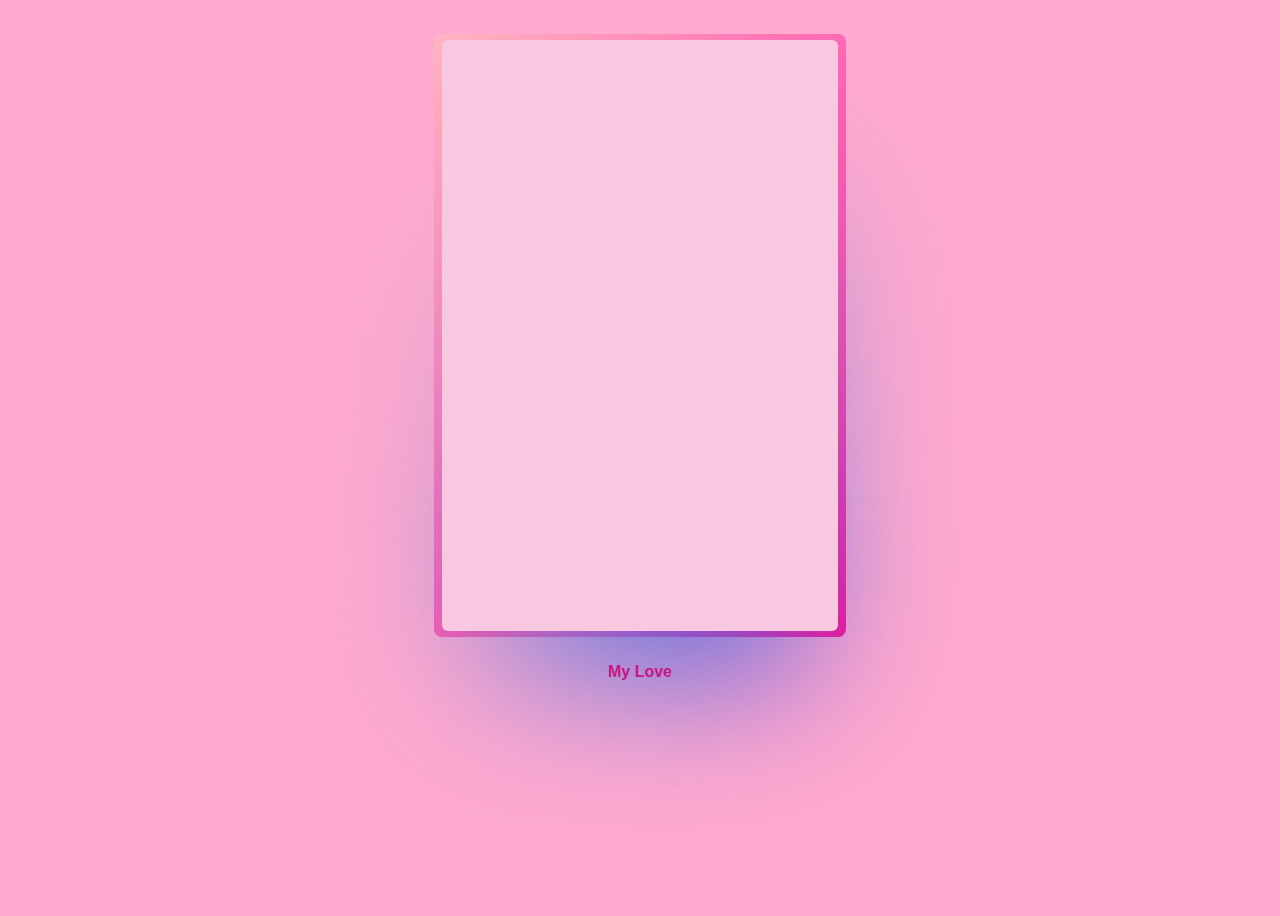
<file: index.html>
<!DOCTYPE html>
<html lang="en">
<head>
    <meta charset="UTF-8">
    <meta http-equiv="X-UA-Compatible" content="IE=edge">
    <meta name="viewport" content="width=device-width, initial-scale=1.0">
    <title>Document</title>
    <link rel="stylesheet" href="styles.css">
</head>
<body>
    <div class="card">
  Sorry Shreyyy &#128557
</div>

<a href="love.html" target="_blank">My Love</a>
</body>
</html>
</file>
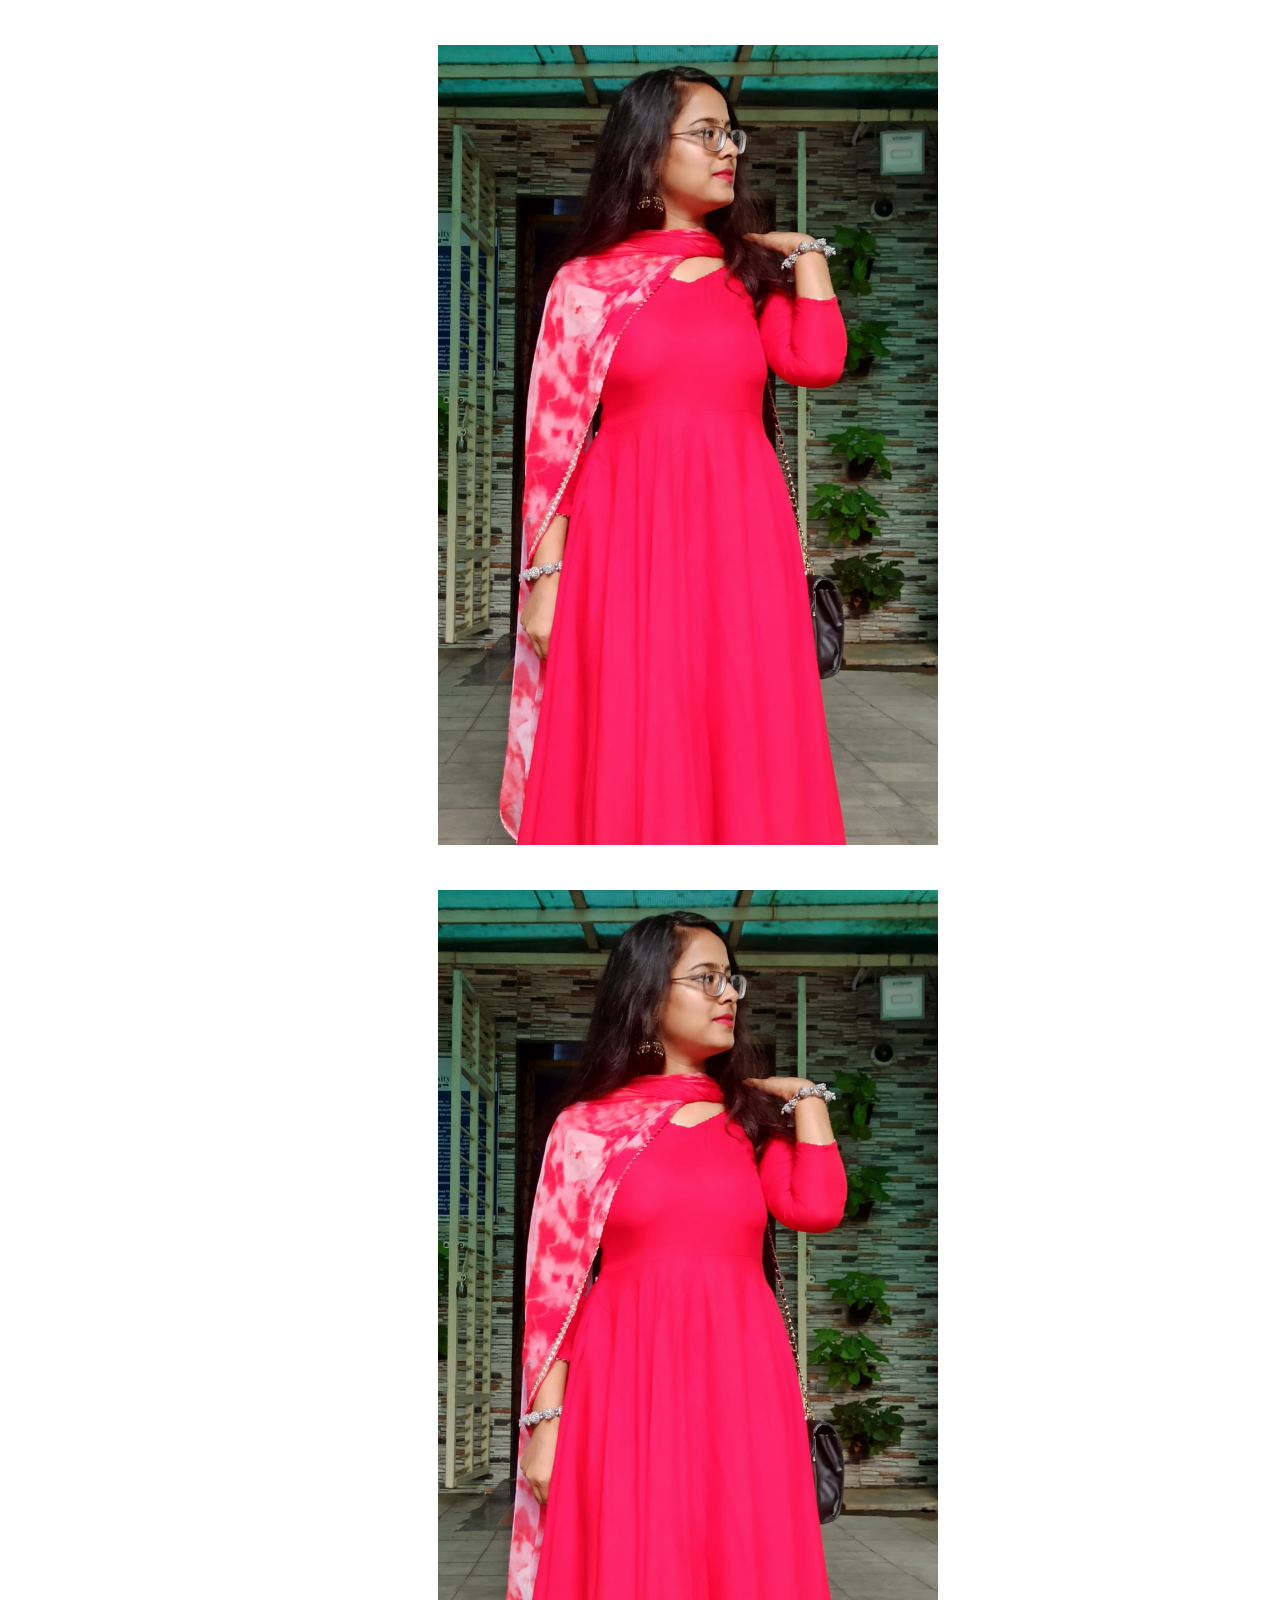
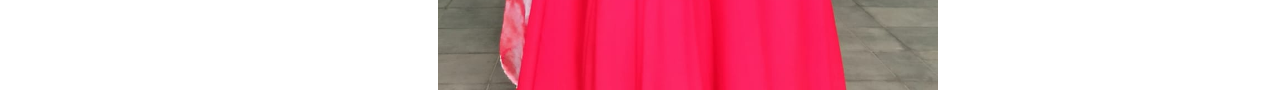
<file: love.html>
<!DOCTYPE html>
<html lang="en">
<head>
    <meta charset="UTF-8">
    <meta http-equiv="X-UA-Compatible" content="IE=edge">
    <meta name="viewport" content="width=device-width, initial-scale=1.0">
    <title>Love</title>
    <link rel="stylesheet" href="styles2.css">
</head>
<body>
    <div class="container">
        <div class="box">
          <div class="imgBx">
            <img src="Miss Universe.jpeg" height="650" width="500px">
          </div>
          <div class="content">
            <div class="para">
              <h2>My Love</h2>
              <p>I Love You So Much Sona &#128536 and I can't imagine my life without you my world &#128549 
              </p>
            </div>
          </div>
        </div>
        <div class="box">
          <div class="imgBx">
            <img src="Miss Universe.jpeg" height="650" width="500px">
          <div class="content">
            <div class="para">
              <h2>My Love</h2>
              <p>Sona, you know naa that i am a good person, please forgive me Jaan &#128557 and I am really very sorry My Love &#128542, Without you Sona, I will be like "<b><em>jo tum na ho rahenge hum nahi
                jo tum na ho rahenge hum nahi
                na chahiye kuchh tumse zyaada
                tumse kam nahi."</em></b> 
              </p>
            </div>
          </div>
        </div>
        <!-- <div class="box">
          <div class="imgBx">
            <img src="Miss Universe.jpeg" height="650" width="500px">
          </div>
          <div class="content">
            <div>
              <h2>My Love</h2>
              <p>
              </p>
            </div>
          </div>
        </div>
        <div class="box">
          <div class="imgBx">
            <img src="Miss Universe.jpeg" height="650" width="500px">
          </div>
          <div class="content">
            <div>
              <h2>My Love</h2>
              <p>
              </p>
            </div>
          </div>
        </div>
      </div> -->
</body>
</html>
</file>
<file: styles.css>
@property --rotate {
    syntax: "<angle>";
    initial-value: 132deg;
    inherits: false;
  }
  
  :root {
    --card-height: 65vh;
    --card-width: calc(var(--card-height) / 1.5);
  }
  
  
  body {
    min-height: 100vh;
    background: #FFAACF;
    display: flex;
    align-items: center;
    flex-direction: column;
    padding-top: 2rem;
    padding-bottom: 2rem;
    box-sizing: border-box;
  }
  
  
  .card {
    background: #F7C8E0;
    width: var(--card-width);
    height: var(--card-height);
    padding: 3px;
    position: relative;
    border-radius: 6px;
    justify-content: center;
    align-items: center;
    text-align: center;
    display: flex;
    font-size: 1.5em;
    color: rgb(88 199 250 / 0%);
    cursor: pointer;
    font-family: cursive;
  }
  
  .card:hover {
    color: rgb(255 105 180 / 100%);
    transition: color 1s;
  }
  .card:hover:before, .card:hover:after {
    animation: none;
    opacity: 0;
  }
  
  
  .card::before {
    content: "";
    width: 104%;
    height: 102%;
    border-radius: 8px;
    background-image: linear-gradient(
      var(--rotate)
      , 	#FFB6C1, #FF69B4 43%, #FF1493);
      position: absolute;
      z-index: -1;
      top: -1%;
      left: -2%;
      animation: spin 2.5s linear infinite;
  }
  
  .card::after {
    position: absolute;
    content: "";
    top: calc(var(--card-height) / 6);
    left: 0;
    right: 0;
    z-index: -1;
    height: 100%;
    width: 100%;
    margin: 0 auto;
    transform: scale(0.8);
    filter: blur(calc(var(--card-height) / 6));
    background-image: linear-gradient(
      var(--rotate)
      , #FFB6C1, #3c67e3 83%, #4e00c2);
      opacity: 1;
    transition: opacity .5s;
    animation: spin 2.5s linear infinite;
  }
  
  @keyframes spin {
    0% {
      --rotate: 0deg;
    }
    100% {
      --rotate: 360deg;
    }
  }
  
  a {
    color: #C71585;
    text-decoration: none;
    font-family: sans-serif;
    font-weight: bold;
    margin-top: 2rem;
  }
</file>
<file: styles2.css>
* {
    margin: 0;
    padding: 0;
  }
  body {
    display: flex;
    justify-content: center;
    align-items: center;
    min-height: 100vh;
  }
  .container {
    position: relative;
    width: 1160px;
    display: flex;
    justify-content: center;
    flex-wrap: wrap;
    transform-style: preserve-3d;
    perspective: 500px;
    margin: auto;
  }
  .container .box {
    position: relative;
    width: 500px;
    height: 800px;
    background: #000;
    transition: 0.5s;
    transform-style: preserve-3d;
    overflow: hidden;
    margin-left: 95px;
    margin-right: 0px;
    margin-top: 45px; 
  }
  .container:hover .box {
    transform: rotateY(25deg);
  }
  .container .box:hover ~ .box {
    transform: rotateY(-25deg);
  }
  .container .box:hover {
    transform: rotateY(0deg) scale(1.25);
    z-index: 1;
    box-shadow: 0 25px 40px rgba(0, 0, 0, 0.5);
  }
  .container .box .imgBx {
    position: absolute;
    top: 0;
    left: 0;
    width: 100%;
    height: 100%;
  }
  .container .box .imgBx:before {
    content: "";
    position: absolute;
    top: 0;
    left: 0;
    width: 100%;
    height: 100%;
    background: linear-gradient(180deg, #FFB6C1, 	#FF69B4);
    z-index: 1;
    opacity: 0;
    transition: 0.5s;
    mix-blend-mode: multiply;
  }
  .container .box:hover .imgBx:before {
    opacity: 1;
  }
  .container .box .imgBx img {
    position: absolute;
    top: 0;
    left: 0;
    width: 100%;
    height: 100%;
    object-fit: cover;
  }
  .container .box .content {
    position: absolute;
    top: 0;
    left: 0;
    width: 100%;
    height: 100%;
    z-index: 1;
    display: flex;
    padding: 20px;
    align-items: flex-end;
    box-sizing: border-box;
  }
  .container .box .content h2 {
    color: #fff;
    transition: 0.5s;
    text-transform: uppercase;
    margin-bottom: 5px;
    font-size: 20px;
    transform: translateY(200px);
    transition-delay: 0.3s;
  }
  .container .box:hover .content h2 {
    transform: translateY(0px);
  }
  .container .box .content p {
    color: #fff;
    transition: 0.5s;
    font-size: 14px;
    transform: translateY(200px);
    transition-delay: 0.4s;
  }
  .container .box:hover .content p {
    transform: translateY(0px);
  }
  .para{
    margin-left: 9%;
   border: 2px solid transparent;
   width: 70%;
  }
</file>
